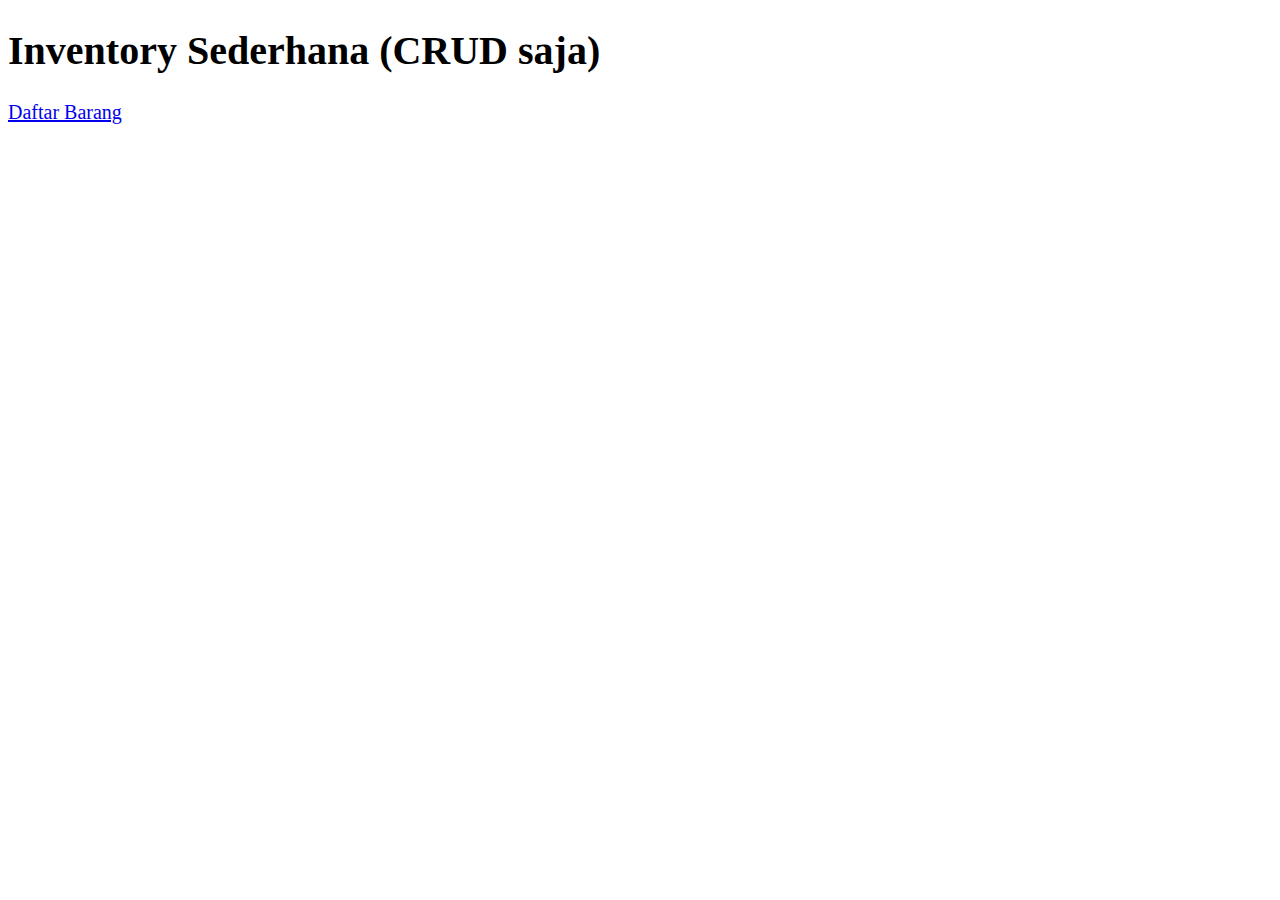
<file: index.html>
<!DOCTYPE html>
<html lang="en">
<head>
  <meta charset="UTF-8">
  <meta http-equiv="X-UA-Compatible" content="IE=Edge">
  <meta name="viewport" content="width=device-width, initial-scale=1">

  <title>Inventory Sederhana</title>
  
  <!-- HTML -->
  

  <!-- Custom Styles -->
  <link rel="stylesheet" href="style.css">
</head>

<body>
  <h1> Inventory Sederhana (CRUD saja)</h1>
  
  <a href="daftar.html">Daftar Barang</a>
  
  <script src="main.js"></script>
</body>
</html>
</file>
<file: style.css>
body {
    font-size: 15pt;
}
</file>
